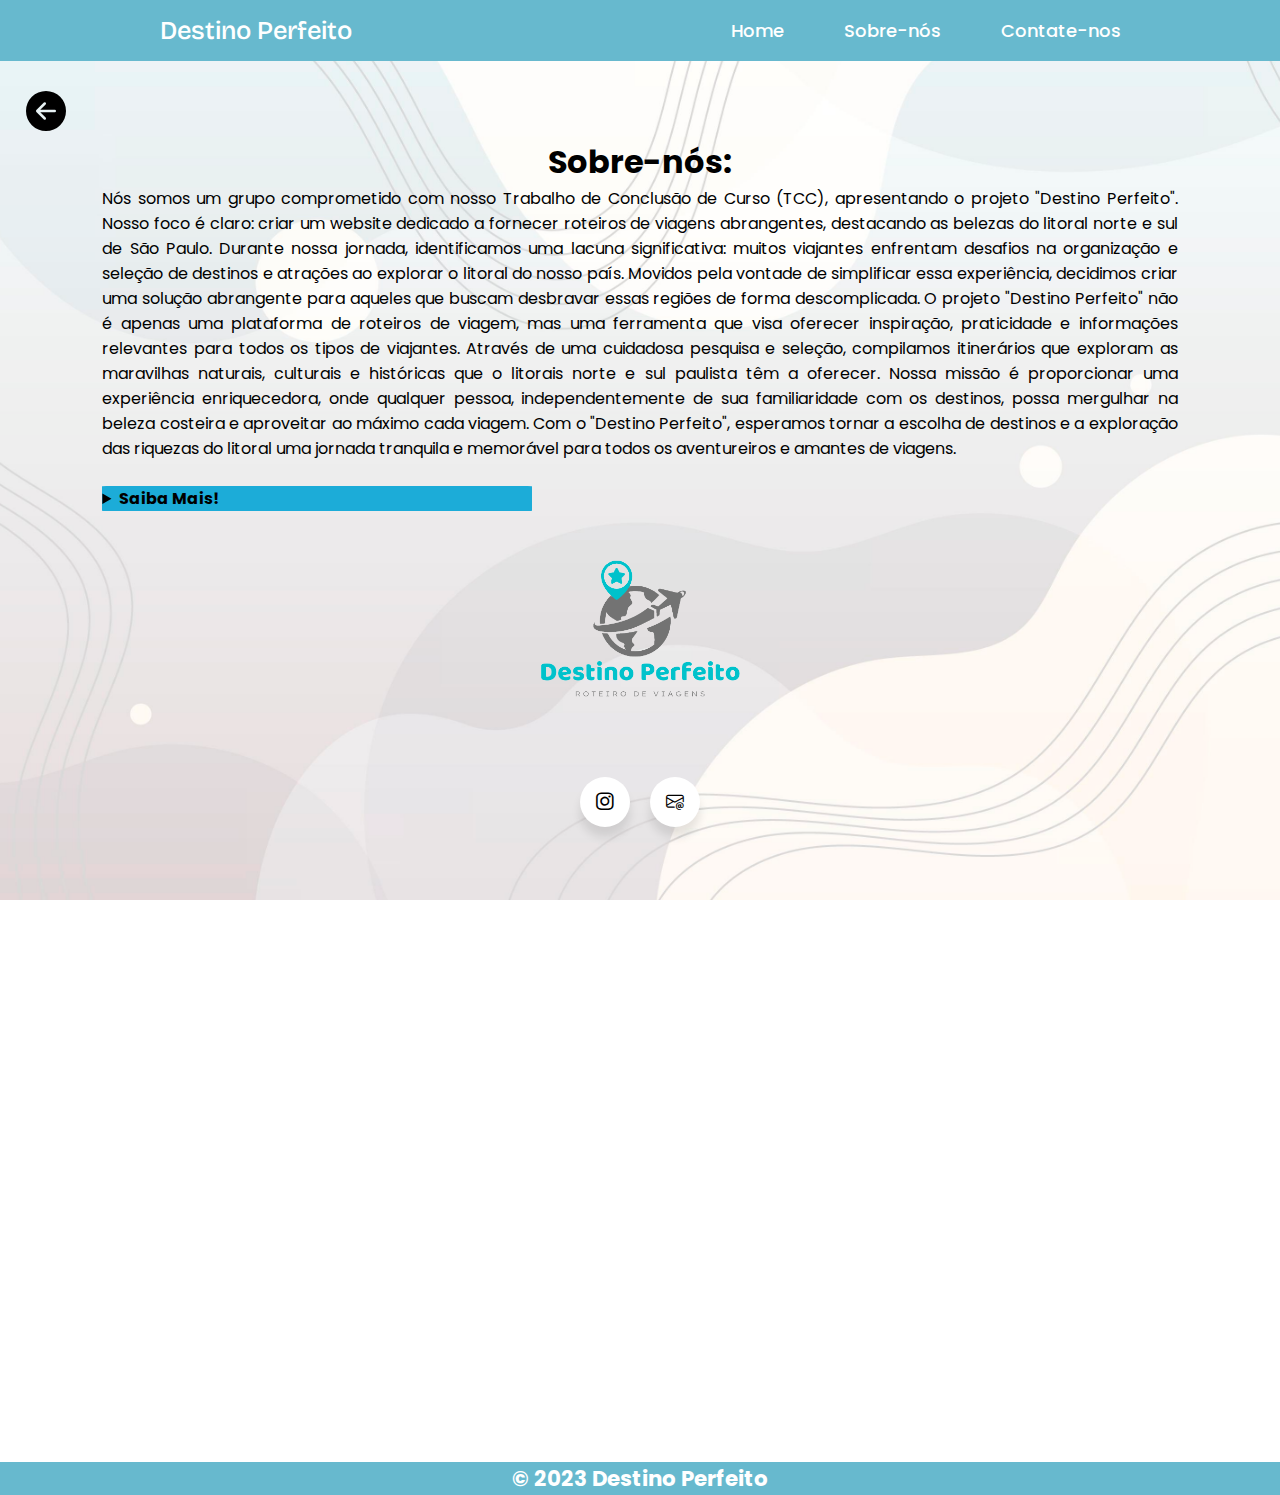
<file: about.html>
<!DOCTYPE html>
<html lang="pt-br">
<head>
    <link rel="preconnect" href="https://fonts.googleapis.com">
    <link rel="preconnect" href="https://fonts.gstatic.com" crossorigin>
    <link rel="preconnect" href="https://fonts.googleapis.com">
    <link rel="preconnect" href="https://fonts.gstatic.com" crossorigin>
    <link href="https://fonts.googleapis.com/css2?family=Bricolage+Grotesque:opsz,wght@12..96,200;12..96,300;12..96,400;12..96,500;12..96,600;12..96,700;12..96,800&display=swap" rel="stylesheet">
    <meta http-equiv="X-UA-Compatible" content="IE=edge">
    <meta name="viewport" content="width=device-width, initial-scale=1.0">
    <link rel="stylesheet" href="./css/about.css">
    <script src="./js/index.js" defer></script>
    <link rel="icon" type="image/x-icon" href="./images/favicon.ico">
    <title>Sobre-nós</title>
    <link rel="stylesheet" href="https://cdnjs.cloudflare.com/ajax/libs/font-awesome/6.0.0-beta3/css/all.min.css">
    <link rel="stylesheet" href="https://cdn.jsdelivr.net/npm/bootstrap-icons@1.10.5/font/bootstrap-icons.css">
</head>
<body>
    <header class="header">

        <nav class="navbar container">

            <a href="./index.html" class="title">Destino Perfeito</a>

            <input type="checkbox" id="toggler">
            <label for="toggler">
                <i class="ri-menu-line"></i>
            </label>
            <div class="menu">
                <ul class="list">
                    <li><a href="./index.html" class="lin">Home</a></li>
                    <li><a href="./about.html" class="lin">Sobre-nós</a></li>
                    <li><a href="./contact.html" class="lin">Contate-nos</a></li>
                </ul>

            </div>

        </nav>

    </header>
    <br>
    <a href="./index.html" title="Voltar" class="seta">
        <svg xmlns="http://www.w3.org/2000/svg" width="40" height="40" fill="currentColor" class="bi bi-arrow-left-circle-fill" id="seta" viewBox="0 0 16 16">
            <path d="M8 0a8 8 0 1 0 0 16A8 8 0 0 0 8 0zm3.5 7.5a.5.5 0 0 1 0 1H5.707l2.147 2.146a.5.5 0 0 1-.708.708l-3-3a.5.5 0 0 1 0-.708l3-3a.5.5 0 1 1 .708.708L5.707 7.5H11.5z"/>
        </svg>
    </a>

    <h1>Sobre-nós:</h1>
    
    <div class="branco">
        <p id="texto">
            Nós somos um grupo comprometido com nosso Trabalho de Conclusão de Curso (TCC), apresentando
            o projeto "Destino Perfeito". Nosso foco é claro: criar um website dedicado a fornecer roteiros
            de viagens abrangentes, destacando as belezas do litoral norte e sul de São Paulo.
            Durante nossa jornada, identificamos uma lacuna significativa: muitos viajantes enfrentam desafios
            na organização e seleção de destinos e atrações ao explorar o litoral do nosso país. Movidos pela
            vontade de simplificar essa experiência, decidimos criar uma solução abrangente para aqueles que buscam
            desbravar essas regiões de forma descomplicada. 
            O projeto "Destino Perfeito" não é apenas uma plataforma de roteiros de viagem, mas uma ferramenta que visa
            oferecer inspiração, praticidade e informações relevantes para todos os tipos de viajantes. Através de 
            uma cuidadosa pesquisa e seleção, compilamos itinerários que exploram as maravilhas naturais, culturais e 
            históricas que o litorais norte e sul paulista têm a oferecer.
            Nossa missão é proporcionar uma experiência enriquecedora, onde qualquer pessoa, independentemente
            de sua familiaridade com os destinos, possa mergulhar na beleza costeira e aproveitar ao máximo cada viagem. 
            Com o "Destino Perfeito", esperamos tornar a escolha de destinos e a exploração das riquezas do litoral uma
            jornada tranquila e memorável para todos os aventureiros e amantes de viagens.

            <br>
            <br>

            <details>
                <summarY><strong>Saiba Mais!</strong></summarY>

                <br>

                <p>-<em class="sublihado"> Integrantes do grupo de TCC:</em>  Carlos José R. Rodrigues, Douglas T. Lima, Guilherme C. Ribeiro,
                    Guilherme A. de Araújo e Leonardo P. de Oliveira.
                </p>

                <br>

                <p>-<em class="sublihado"> Orientadores:</em>  3° Módulo: Carlos Ronny de Sousa, Eder F. Saraiva Chimenes e 2° Módulo: Áquila P. A. Santos.</p>
            </details>

        </p>
    </div>

    <img src="./images/logosemfundo.png" class="logo">

    <ul class="wrapper">
        <a href="https://instagram.com/destinoperfeito1?igshid=MzRlODBiNWFlZA==">
            <li class="icon instagram">
                <span class="tooltip">Instagram</span>
                <span><i class="bi bi-instagram"></i></span>
            </li>
        </a>
        <a href="mailto:destino.perfeito@outlook.com">
            <li class="icon email">
                <span class="tooltip">E-mail</span>
                <span><i class="bi bi-envelope-at"></i></span>
            </li>
        </a>
    </ul>

    <br>
    <br>
    <br>
    
    <div class="maps">
        <iframe src="https://www.google.com/maps/embed?pb=!1m18!1m12!1m3!1d4345.486319886275!2d-46.4653863267195!3d-
        23.67224321296772!2m3!1f0!2f0!3f0!3m2!1i1024!2i768!4f13.1!3m3!1m2!1s0x94ce6ec94dd368cd%3A0x37003ca4a72ae4c1!
        2sEtec%20de%20Mau%C3%A1!5e0!3m2!1spt-BR!2sbr!4v1694219977926!5m2!1spt-BR!2sbr" width="650" height="500" 
        style="border:0;" allowfullscreen="" loading="lazy" referrerpolicy="no-referrer-when-downgrade"></iframe>
    </div>

    <br>
    <br>

    <footer class="final">
        <h6>&copy; 2023 Destino Perfeito</h6>
    </footer>

</body>
</html>
</file>
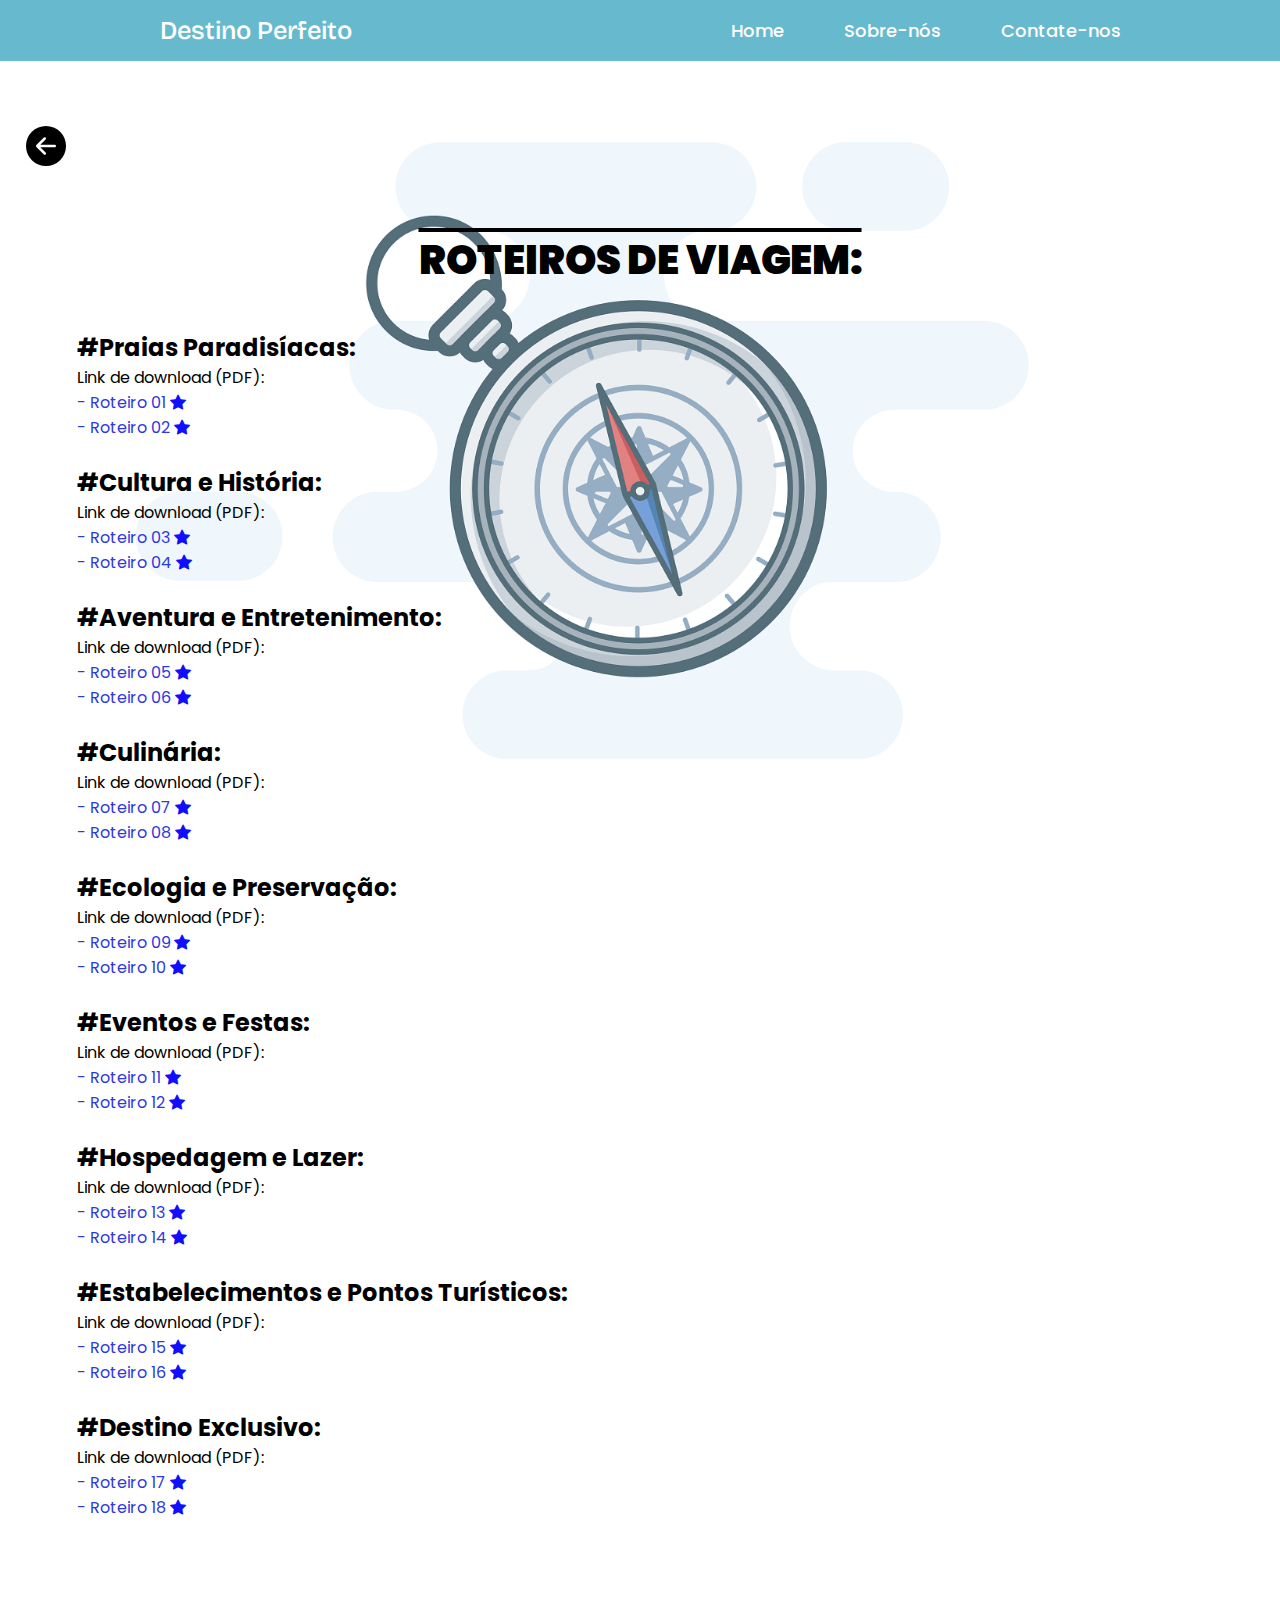
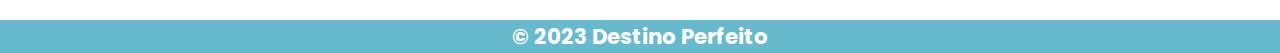
<file: praias.html>
<!DOCTYPE html>
<html lang="pt-br">
<head>
    <meta charset="UTF-8">
    <meta name="viewport" content="width=device-width, initial-scale=1.0">
    <title>Roteiros de Viagem</title>
    <link rel="stylesheet" href="./css/script.css">
    <link rel="icon" type="image/x-icon" href="./images/favicon.ico">
    <link href="https://fonts.googleapis.com/css2?family=Bricolage+Grotesque:opsz,wght@12..96,200;12..96,300;12..96,400;12..96,500;12..96,600;12..96,700;12..96,800&display=swap" rel="stylesheet">
    <link rel="stylesheet" href="https://cdn.jsdelivr.net/npm/bootstrap-icons@1.10.5/font/bootstrap-icons.css">
</head>
<body>

    <header class="header">

        <nav class="navbar container">

            <a href="./index.html" class="title">Destino Perfeito</a>

            <input type="checkbox" id="toggler">
            <label for="toggler">
                <i class="ri-menu-line"></i>
            </label>
            <div class="menu">
                <ul class="list">
                    <li><a href="./index.html" class="lin">Home</a></li>
                    <li><a href="./about.html" class="lin">Sobre-nós</a></li>
                    <li><a href="./contact.html" class="lin">Contate-nos</a></li>
                </ul>

            </div>

        </nav>

    </header>

    <a href="./index.html" title="Voltar">
        <svg xmlns="http://www.w3.org/2000/svg" width="40" height="40" fill="currentColor" class="bi bi-arrow-left-circle-fill" id="seta" viewBox="0 0 16 16">
            <path d="M8 0a8 8 0 1 0 0 16A8 8 0 0 0 8 0zm3.5 7.5a.5.5 0 0 1 0 1H5.707l2.147 2.146a.5.5 0 0 1-.708.708l-3-3a.5.5 0 0 1 0-.708l3-3a.5.5 0 1 1 .708.708L5.707 7.5H11.5z"/>
        </svg>
    </a>
    <br>
    <br>
    <br>
    <br>
    <br>
    <br>
    <h1 id="roteiros">Roteiros de Viagem:</h1>

    <br>
    <br>

    <h2>#Praias Paradisíacas:</h2>
        <p>Link de download (PDF):
            <br>
            <a href="./roteiros de viagem/Roteiro de Viagem - Praias Paradisíacas.pdf">- Roteiro 01</a>&nbsp;<i class="bi bi-star-fill" id="button01" onclick="toggleButtonColor('button01')"></i>
            <br>
            <a href="./roteiros de viagem/Roteiro de Viagem 02 - Praias Paradisíacas.pdf">- Roteiro 02</a>&nbsp;<i class="bi bi-star-fill" id="button02" onclick="toggleButtonColor('button02')"></i>
        </p>

        <br>

        <h2>#Cultura e História:</h2>
        <p>Link de download (PDF):
            <br>
            <a href="./roteiros de viagem/Roteiro de Viagem 03 - Cultura e História - 7 dias.pdf">- Roteiro 03</a>&nbsp;<i class="bi bi-star-fill" id="button03" onclick="toggleButtonColor('button03')"></i>
            <br>
            <a href="./roteiros de viagem/Roteiro de Viagem 04 - Cultura e História - 14 dias.pdf">- Roteiro 04</a>&nbsp;<i class="bi bi-star-fill" id="button04" onclick="toggleButtonColor('button04')"></i>
        </p>

        <br>

        <h2>#Aventura e Entretenimento:</h2>
        <p>Link de download (PDF):
            <br>
            <a href="./roteiros de viagem/Roteiro de Viagem 05 - Aventura e Entretenimento - 7 dias.pdf">- Roteiro 05</a>&nbsp;<i class="bi bi-star-fill" id="button05" onclick="toggleButtonColor('button05')"></i>
            <br>
            <a href="./roteiros de viagem/Roteiro de Viagem 06 - Aventura e Entretenimento - 14 dias.pdf">- Roteiro 06</a>&nbsp;<i class="bi bi-star-fill" id="button06" onclick="toggleButtonColor('button06')"></i>
        </p>

        <br>

        <h2>#Culinária:</h2>
        <p>Link de download (PDF):
            <br>
            <a href="./roteiros de viagem/Roteiro de Viagem 07 - Alimentação - 7  dias.pdf">- Roteiro 07</a>&nbsp;<i class="bi bi-star-fill" id="button07" onclick="toggleButtonColor('button07')"></i>
            <br>
            <a href="./roteiros de viagem/Roteiro de Viagem 08 - Alimentação - 14 dias.pdf">- Roteiro 08</a>&nbsp;<i class="bi bi-star-fill" id="button08" onclick="toggleButtonColor('button08')"></i>
        </p>

        <br>

        <h2>#Ecologia e Preservação:</h2>
        <p>Link de download (PDF):
            <br>
            <a href="./roteiros de viagem/Roteiro de Viagem 09 - Ecologia e Preservação - 7 dias.pdf">- Roteiro 09</a>&nbsp;<i class="bi bi-star-fill" id="button09" onclick="toggleButtonColor('button09')"></i>
            <br>
            <a href="./roteiros de viagem/Roteiro de Viagem 10 - Ecologia e Preservação - 14 dias.pdf">- Roteiro 10</a>&nbsp;<i class="bi bi-star-fill" id="button10" onclick="toggleButtonColor('button10')"></i>
        </p>

        <br>

        <h2>#Eventos e Festas:</h2>
        <p>Link de download (PDF):
            <br>
            <a href="./roteiros de viagem/Roteiro de Viagem 11 - Eventos e Festas - 7 dias.pdf">- Roteiro 11</a>&nbsp;<i class="bi bi-star-fill" id="button11" onclick="toggleButtonColor('button11')"></i>
            <br>
            <a href="./roteiros de viagem/Roteiro de Viagem 12 - Eventos e Festas - 14 dias.pdf">- Roteiro 12</a>&nbsp;<i class="bi bi-star-fill" id="button12" onclick="toggleButtonColor('button12')"></i>
        </p>

        <br>

        <h2>#Hospedagem e Lazer:</h2>
        <p>Link de download (PDF):
            <br>
            <a href="./roteiros de viagem/Roteiro de Viagem 13 - Hospedagem e Lazer - 7 dias.pdf">- Roteiro 13</a>&nbsp;<i class="bi bi-star-fill" id="button13" onclick="toggleButtonColor('button13')"></i>
            <br>
            <a href="./roteiros de viagem/Roteiro de Viagem 14 - Hospedagem e Lazer - 14 dias.pdf">- Roteiro 14</a>&nbsp;<i class="bi bi-star-fill" id="button14" onclick="toggleButtonColor('button14')"></i>
        </p>

        <br>

        <h2 id="ultimo">#Estabelecimentos e Pontos Turísticos:</h2>
        <p>Link de download (PDF):
            <br>
            <a href="./roteiros de viagem/Roteiro de Viagem 15 - Estabelecimentos e Pontos Turísticos  - 7 dias.pdf">- Roteiro 15</a>&nbsp;<i class="bi bi-star-fill" id="button15" onclick="toggleButtonColor('button15')"></i>
            <br>
            <a href="./roteiros de viagem/Roteiro de Viagem 16 - Estabelecimentos e Pontos Turísticos - 14 dias.pdf">- Roteiro 16</a>&nbsp;<i class="bi bi-star-fill" id="button16" onclick="toggleButtonColor('button16')"></i>
        </p>
        
        <br>

        <h2>#Destino Exclusivo:</h2>
        <p>Link de download (PDF):
            <br>
            <a href="./roteiros de viagem/ROTEIRO DE VIAGEM ESPECIAL 01 - POWERPOINT PDF.pdf">- Roteiro 17</a>&nbsp;<i class="bi bi-star-fill" id="button17" onclick="toggleButtonColor('button17')"></i>
            <br>
            <a href="./roteiros de viagem/ROTEIRO DE VIAGEM ESPECIAL 02 - POWERPOINT PDF.pdf">- Roteiro 18</a>&nbsp;<i class="bi bi-star-fill" id="button18" onclick="toggleButtonColor('button18')"></i>
        </p>

        <script>
            // Função genérica para lidar com a lógica do botão
            function toggleButtonColor(buttonId) {
                var button = document.getElementById(buttonId);
                var currentColor = button.style.color || 'blue';
                var newColor = (currentColor === 'blue') ? 'orange' : 'blue';
                button.style.color = newColor;
                document.cookie = buttonId + '=' + newColor + '; expires=Fri, 31 Dec 9999 23:59:59 GMT';
            }
    
            // Função para obter o valor de um cookie pelo nome
            function getCookie(cookieName) {
                var name = cookieName + '=';
                var decodedCookie = decodeURIComponent(document.cookie);
                var cookieArray = decodedCookie.split(';');
                for (var i = 0; i < cookieArray.length; i++) {
                    var cookie = cookieArray[i];
                    while (cookie.charAt(0) === ' ') {
                        cookie = cookie.substring(1);
                    }
                    if (cookie.indexOf(name) === 0) {
                        return cookie.substring(name.length, cookie.length);
                    }
                }
                return null;
            }
    
            // Função para aplicar a cor do cookie ao carregar a página
            function applyColorFromCookie(buttonId) {
                var colorFromCookie = getCookie(buttonId);
                if (colorFromCookie) {
                    document.getElementById(buttonId).style.color = colorFromCookie;
                }
            }
    
            // Chame a função para cada botão, ajustando os IDs
            applyColorFromCookie('button01');
            applyColorFromCookie('button02');
            applyColorFromCookie('button03');
            applyColorFromCookie('button04');
            applyColorFromCookie('button05');
            applyColorFromCookie('button06');
            applyColorFromCookie('button07');
            applyColorFromCookie('button08');
            applyColorFromCookie('button09');
            applyColorFromCookie('button10');
            applyColorFromCookie('button11');
            applyColorFromCookie('button12');
            applyColorFromCookie('button13');
            applyColorFromCookie('button14');
            applyColorFromCookie('button15');
            applyColorFromCookie('button16');
            applyColorFromCookie('button17');
            applyColorFromCookie('button18');
            // Adicione chamadas para os outros botões da mesma forma
        </script>




        






        <footer class="final">
            <h6>&copy; 2023 Destino Perfeito</h6>
        </footer>

</body>
</html>
</file>
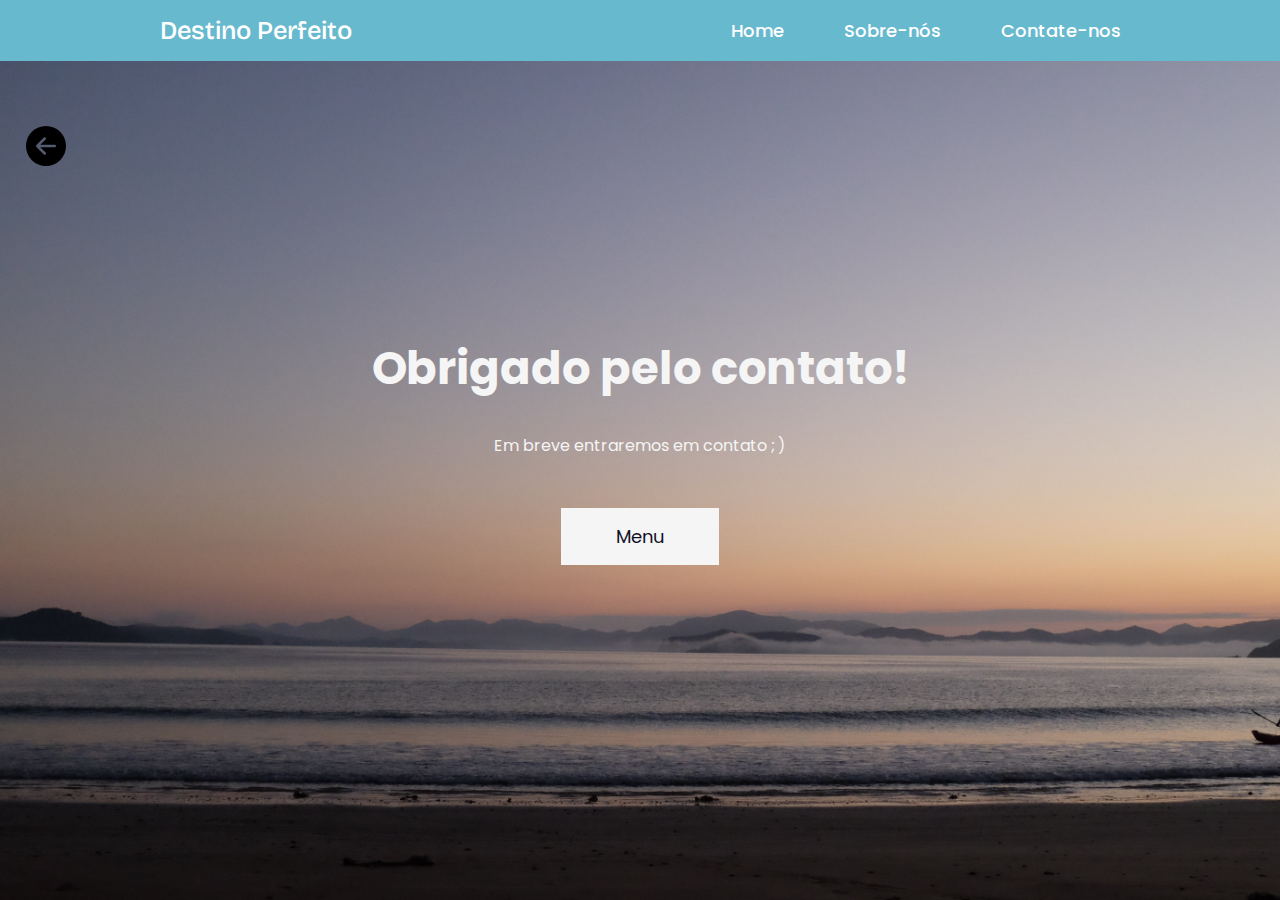
<file: thanks.html>
<!DOCTYPE html>
<html lang="pt-br">
<head>
    <meta charset="UTF-8">
    <meta http-equiv="X-UA-Compatible" content="IE=edge">
    <meta name="viewport" content="width=device-width, initial-scale=1.0">
    <link rel="stylesheet" href="../css/contact.css">
    <link href="https://fonts.googleapis.com/css2?family=Bricolage+Grotesque:opsz,wght@12..96,200;12..96,300;12..96,400;12..96,500;12..96,600;12..96,700;12..96,800&display=swap" rel="stylesheet">
    <link rel="icon" type="image/x-icon" href="../images/favicon.ico">
    <link rel="stylesheet" href="https://cdn.jsdelivr.net/npm/bootstrap-icons@1.10.5/font/bootstrap-icons.css">
    <title>Obrigado</title>
</head>
<body class="main">

    <header class="header">

        <nav class="navbar container1">

            <a href="./index.html" class="title" id="tnav">Destino Perfeito</a>

            <input type="checkbox" id="toggler">
            <label for="toggler">
                <i class="ri-menu-line"></i>
            </label>
            <div class="menu">
                <ul class="list">
                    <li><a href="./index.html" class="lin">Home</a></li>
                    <li><a href="./about.html" class="lin">Sobre-nós</a></li>
                    <li><a href="./contact.html" class="lin">Contate-nos</a></li>
                </ul>

            </div>

        </nav>

    </header>

    <a href="./contact.html" title="Voltar">
        <svg xmlns="http://www.w3.org/2000/svg" width="40" height="40" fill="currentColor" class="bi bi-arrow-left-circle-fill" id="seta" viewBox="0 0 16 16">
            <path d="M8 0a8 8 0 1 0 0 16A8 8 0 0 0 8 0zm3.5 7.5a.5.5 0 0 1 0 1H5.707l2.147 2.146a.5.5 0 0 1-.708.708l-3-3a.5.5 0 0 1 0-.708l3-3a.5.5 0 1 1 .708.708L5.707 7.5H11.5z"/>
        </svg>
    </a>

    <h1 class="text" id="obrigado">Obrigado pelo contato!</h1>
    <p class="paragrafo">Em breve entraremos em contato ; )</p>
    <a href="./index.html" class="btn" id="botaoth">Menu</a>

</body>
</html>
</file>
<file: css/about.css>
@import url('https://fonts.googleapis.com/css2?family=Poppins:wght@300;400;500;600;700;800;900&display=swap');
@import url('https://fonts.googleapis.com/css2?family=DM+Sans:opsz,wght@9..40,200;9..40,300;9..40,400;9..40,500;9..40,600;9..40,700;9..40,800;9..40,900;9..40,1000&display=swap');

*{
    padding: 0%;
    margin: 0%;
    box-sizing: border-box;
    font-family: 'Poppins', sans-serif;
}

body{
    justify-content: center;
    align-items: center;
    min-height: 100vh;
    background: url('../images/body/4853433.jpg') no-repeat;
    background-size: cover;
    background-position: center;
    background-attachment:fixed;
}
/*----------------------NAVBAR / TÍTULO--------------------------------------*/
.header{
    position: relative;
    top: 0;
    left: 0;
    right: 0;
    border: none;
    width: 100%;
    padding: 20px 100px;
    display: flex;
    justify-content: space-between;
    align-items: center;
    z-index: 100;
}

.container{
    width: 100%;
    position: fixed;
    top: 0;
    left: 0;
    padding: 15px;
}

.navbar{
    display: flex;
    flex-wrap: wrap;
    align-items: center;
    justify-content: space-around;
    padding: 15px;
    background-color: #67b9ce;
}

.navbar .lin {
    position: relative;
    font-size: 1.125rem;
    color: #fff;
    font-weight: 500;
    text-decoration: none;
    margin-left: 2.5rem;
}

.navbar .lin::before {
    content: '';
    position: absolute;
    top: 100%;
    left: 0;
    width: 0;
    height: 2px;
    background: #fff;
    transition: .3s;
}

.navbar .lin:hover::before{
    width: 100%;
}

nav li{
    display: inline;
}
/*------------------------------------------------------------*/
.list {
    list-style: none;
    display: flex;
    gap: 20px;
}

.list *{
    transition: .2s;
}

.list:hover > * {
    opacity: 0.3;
}

.list > * {
    pointer-events: auto;
}

.list:hover > *:hover {
    opacity: 1;
}

#toggler,
.navbar label {
    display: none;
    color: #fff;
}

@media (max-width: 768px) {
    .title{
        font-size: "";
        text-align: center;
        margin-left: 90px;
    }
    .menu {
        display: none;
        width: 100%;
        max-height: 0;
        display: "";
    }
    .list{
        flex-direction: column;
        align-items: center;
        padding: 20px;
    }
    .navbar label {
        display: inline-flex;
        align-items: center;
        cursor: pointer;
        }
    #toggler:checked ~ .menu {
        max-height: 100%;
    }
    .maps{
        width: 400px;
        margin-left: auto;
        margin-right: auto;
        border: 1px solid #67b9ce;
    }
}
/*------------------------------------------------------------*/
/*------------------------------------------------------------*/
/*---------------------------TÍTULO---------------------------*/
.title{
    margin-right: 50px;
    text-decoration: none;
    text-align: left;
    color: #ffffff;
    text-decoration: none;
    font-weight: 525;
    font-size: 160%;
    font-family: 'Bricolage Grotesque';
    transition: 0.3s linear;
}

.title{
    transition: transform 0.3s linear;
}

.title:hover {
    transform: scale(1.2);
    cursor: pointer;
}
/*------------------------------------------*/
h1{
    text-align: center;
    color:#000000;
    font-family: 'Poppins', sans-serif;
}

h2{
    text-align: center;
    color: rgb(0, 0, 0);
    font-family: 'Bricolage Grotesque';
}

#texto{
    text-align: justify;
    text-justify: inter-word;
    max-width: 100%;
    margin-left: 8%;
    margin-right: 8%;
    
}

details{
    text-align: justify;
    text-justify: inter-word;
    max-width: 100%;
    margin-left: 8%;
    margin-right: 8%;
    color: #000000;
}

.sublihado {
    text-decoration: underline;
}

summary{
    background-color: rgb(28, 172, 216);
    width: 40%;
    border-radius: 1%;
}
/*--------------------------------------------*/
@media screen and (max-width: 768px){
    summary{
        width: 100%;
        flex-direction: column;
        border-radius: 0%;
    }
  }

/*-----------------------BOTÕES REDES SOCIAIS----------------------------------*/

.wrapper{
    display: flex;
    justify-content: center;
    align-items: center;
    text-align: center;
    margin: 0 auto;
    list-style: none;
    
}

.wrapper .icon {
    position: relative;
    background: #fff;
    border-radius: 50%;
    padding: 15px;
    margin: 10px;
    width: 50px;
    height: 50px;
    font-size: 1.1rem;
    display:flex;
    justify-content: center;
    align-items: center;
    flex-direction: column;
    box-shadow: 0 10px 10px rgba(0, 0, 0, 0.1);
    cursor: pointer;
    transition: all 0.2s
     cubic-bezier(0.68, -0.55, 0.265, 1.55);
}

.wrapper .tooltip {
    width: 170%;
    position: absolute;
    top: 0;
    font-size: 0.8rem;
    background: #fff;
    color: #000000;
    padding: 5px 8px;
    border-radius: 5px;
    box-shadow: 0 10px 10px  rgba(0, 0, 0, 0.1);
    opacity: 0;
    pointer-events: none;
    transition: all 0.3s cubic-bezier(0.68, -0.55, 0.265, 1.55);
}

.wrapper .tooltip::before {
    position:absolute;
    content: "";
    height: 8px;
    width: 8px;
    background: #fff;
    bottom: -3px;
    left: 50%;
    transform: translate(-50%) rotate(45deg);
    transition: all 0.3s cubic-bezier(0.68, -0.55, 0.265, 1.55);
}

.wrapper .icon:hover .tooltip {
    top: -45px;
    opacity: 1;
    visibility: visible;
    pointer-events: auto;
}

.wrapper .icon:hover span,
.wrapper .icon:hover .tooltip {
    text-shadow: 0px -1px 0px rgba(0, 0 , 0, 0.1);
}

.icon:hover i {
    color: rgb(255, 255, 255);
  }

  .icon.instagram:hover {
    background: linear-gradient(#405de6, #5851db, #833ab4, #c13584, #e1306c, #fd1d1d);
  }

  .icon.email:hover {
    background: rgb(204, 52, 52);
  }

  .wrapper a{
    color: #000000;
  }

  .maps{
    display: flex;
    justify-content: center;
    align-items: center;
    text-align: center;
    background-size: cover;
  }

  .logo{
    width: 20%;
    display: flex;
    justify-content: space-around;
    margin: 0 auto;
 }
/*------------------------------------------------*/
 @media screen and (max-width: 768px){
    .logo{
        width: 50%;
        flex-direction: column;
        border-radius: 0%;
    }
  }
/*------------------------------------------------*/
  footer{
    background-color: #67b9ce;
    text-align: center;
    color: #fff;
    font-size: 200%;
    position: relative;
    bottom: 0px;
    width: 100%;
}

#seta{
    font-size: 24px;
    margin-left: 2%;
    margin-top: 2%;
    cursor: pointer;
    transition: 0.3s linear;
    color: #000000;
}

#seta{
    transition: transform 0.3s ease;
}

#seta:hover{
    color: #67b9ce;
    transform: scale(1.2);
}
</file>
<file: css/script.css>
@import url('https://fonts.googleapis.com/css2?family=Poppins:wght@300;400;500;600;700;800;900&display=swap');
@import url('https://fonts.googleapis.com/css2?family=DM+Sans:opsz,wght@9..40,200;9..40,300;9..40,400;9..40,500;9..40,600;9..40,700;9..40,800;9..40,900;9..40,1000&display=swap');

*{
    padding: 0%;
    margin: 0%;
    box-sizing: border-box;
    font-family: 'Poppins', sans-serif;
}

body{
    justify-content: center;
    align-items: center;
    min-height: 100vh;
    background: url('../images/body/Roteiros1.png') no-repeat;
    background-size: cover;
    background-position: center;
    background-attachment:fixed; 
    margin: 0%;
    padding: 0%;
    
}

/*----------------------NAVBAR / TÍTULO--------------------------------------*/
.header{
    position: absolute;
    top: 0;
    left: 0;
    right: 0;
    border: none;
    width: 100%;
    padding: 20px 100px;
    display: flex;
    justify-content: space-between;
    align-items: center;
    z-index: 100;
}

.container{
    width: 100%;
    position: fixed;
    top: 0;
    left: 0;
    padding: 15px;
}

.navbar{
    display: flex;
    flex-wrap: wrap;
    align-items: center;
    justify-content: space-around;
    padding: 15px;
    background-color: #67b9ce;
}

.navbar .lin {
    position: relative;
    font-size: 1.125rem;
    color: #fff;
    font-weight: 500;
    text-decoration: none;
    margin-left: 2.5rem;
}

.navbar .lin::before {
    content: '';
    position: absolute;
    top: 100%;
    left: 0;
    width: 0;
    height: 2px;
    background: #fff;
    transition: .3s;
}

.navbar .lin:hover::before{
    width: 100%;
}

nav li{
    display: inline;
}
/*------------------------------------------------------------*/
.list {
    list-style: none;
    display: flex;
    gap: 20px;
}

.list *{
    transition: .2s;
}

.list:hover > * {
    opacity: 0.3;
}

.list > * {
    pointer-events: auto;
}

.list:hover > *:hover {
    opacity: 1;
}

#toggler,
.navbar label {
    display: none;
    color: #fff;
}

@media (max-width: 768px) {
    .title{
        font-size: "";
        margin-left: 90px;
    }
    .menu {
        display: none;
        width: 100%;
        max-height: 0;
        display: "";
    }
    .list{
        flex-direction: column;
        align-items: center;
        padding: 20px;
    }
    .navbar label {
        display: inline-flex;
        align-items: center;
        cursor: pointer;
        }
    #toggler:checked ~ .menu {
        max-height: 100%;
    }
    #roteiros{
        text-decoration: underline;
    }
    
    #ultimo{
        margin-right: 10%;  
    }
    body{
        background:url('../images/body/Roteiros2.png') no-repeat; 
        background-size: cover;
        background-position: center;
        background-attachment:fixed; 
        margin: 0%;
        padding: 0%;
    }
}
/*------------------------------------------------------------*/
/*------------------------------------------------------------*/
/*---------------------------TÍTULO---------------------------*/
.title{
    margin-right: 50px;
    text-decoration: none;
    text-align: left;
    color: #ffffff;
    text-decoration: none;
    font-weight: 525;
    font-size: 160%;
    font-family: 'Bricolage Grotesque';
    transition: 0.3s linear;
}

.title{
    transition: transform 0.3s linear;
}

.title:hover {
    transform: scale(1.2);
    cursor: pointer;
}
/*------------------------------------------*/

h1{
    text-align: center;
    color: #000000;
    font-weight: 900;
    font-size: 40px;
    text-transform:uppercase;
    text-decoration:overline;
    line-height: 1;
}

h2{
    text-align: justify;
    margin-left: 6%;
    color: #000000;
}
/*------------------------------------------------*/
#seta{
    cursor: pointer;
    transition: 0.3s linear;
    color: #000000;
    font-size: 24px;
    position: absolute;
    top: 14%;
    left: 2%;
    }

#seta{
    transition: transform 0.3s ease;
}

#seta:hover{
    color: #67b9ce;
    transform: scale(1.2);
}

footer{
    background-color: #67b9ce;
    text-align: center;
    color: #fff;
    font-size: 200%;
    position: relative;
    bottom: -100px;
    width: 100%;
}


p{
    margin-left: 6%;
}

a{
    text-decoration: none;
    color: #2c38e2;
}

/*------------------------------------------------------------*/

.bi-star-fill{
    cursor: pointer;
    color: #110dfd;
    }

#roteiros{
    margin-top: 90px;
}
</file>
<file: css/contact.css>
@import url('https://fonts.googleapis.com/css2?family=Poppins:wght@300;400;500;600;700;800;900&display=swap');
@import url('https://fonts.googleapis.com/css2?family=DM+Sans:opsz,wght@9..40,200;9..40,300;9..40,400;9..40,500;9..40,600;9..40,700;9..40,800;9..40,900;9..40,1000&display=swap');

*{
    margin: 0;
    padding: 0;
    box-sizing: border-box;
    font-family: 'Poppins', sans-serif;
}

body{
    display: flex;
    align-items: center;
    justify-content: center;
    min-height: 100vh;
    background: url(../images/body/paisagem-de-praia-tropical-com-parasailing-no-fundo.jpg);
    background-size: cover;
    background-position: center;
    background-repeat: no-repeat;
    background-attachment: fixed;
}
/*----------------------NAVBAR / TÍTULO--------------------------------------*/
.header{
    position: absolute;
    top: 0;
    left: 0;
    right: 0;
    border: none;
    width: 100%;
    padding: 20px 100px;
    display: flex;
    justify-content: space-between;
    align-items: center;
    z-index: 100;
    
}

.container1{
    width: 100%;
    position: fixed;
    top: 0;
    left: 0;
    padding: 15px;
}

.navbar{
    display: flex;
    flex-wrap: wrap;
    align-items: center;
    justify-content: space-around;
    padding: 15px;
    background-color: #67b9ce;
}

.navbar .lin {
    position: relative;
    font-size: 1.125rem;
    color: #fff;
    font-weight: 500;
    text-decoration: none;
    margin-left: 2.5rem;
}

.navbar .lin::before {
    content: '';
    position: absolute;
    top: 100%;
    left: 0;
    width: 0;
    height: 2px;
    background: #fff;
    transition: .3s;
}

.navbar .lin:hover::before{
    width: 100%;
}

nav li{
    display: inline;
}
/*------------------------------------------------------------*/
.list {
    list-style: none;
    display: flex;
    gap: 20px;
}

.list *{
    transition: .2s;
}

.list:hover > * {
    opacity: 0.3;
}

.list > * {
    pointer-events: auto;
}

.list:hover > *:hover {
    opacity: 1;
}

#toggler,
.navbar label {
    display: none;
    color: #fff;
}

@media (max-width: 768px) {
    #tnav{
        font-size: "";
        text-align: center;
        margin-left: 90px;
    }
    .menu {
        display: none;
        width: 100%;
        max-height: 0;
        display: "";
    }
    .list{
        flex-direction: column;
        align-items: center;
        padding: 20px;
    }
    .navbar label {
        display: inline-flex;
        align-items: center;
        cursor: pointer;
        }
    #toggler:checked ~ .menu {
        max-height: 100%;
    }
    #obrigado{
        font-size: 30px;
        text-align: center;
        align-items: center;
        justify-content: center;
        margin-left: auto;
        margin-right: auto;
    }
    #formulario{
        margin-top: 80px;
        width: 460px;
    }
    .paragrafo{
        font-size: 15px;
        text-align: center;    
    }
    #botaoth{
        font-size: 10px;
        align-items: center;
    }
}
/*------------------------------------------------------------*/
/*------------------------------------------------------------*/
/*---------------------------TÍTULO---------------------------*/
.title{
    margin-right: 50px;
    text-decoration: none;
    text-align: left;
    color: #ffffff;
    text-decoration: none;
    font-weight: 525;
    font-size: 160%;
    font-family: 'Bricolage Grotesque';
    transition: 0.3s linear;
}

.title{
    transition: transform 0.3s linear;
}

.title:hover {
    transform: scale(1.2);
    cursor: pointer;
}
/*------------------------------------------*/

section{
    height: 700px;
    width: 100%;
    margin-bottom: -299px;
    border-radius: 6px;
    display: flex;
    align-items: center;
    justify-content: center;
    flex-direction: column;
    padding: 10px 45px;
    background: #1d1d2e;
    width: 500px;
    box-shadow: rgba(0, 0, 0, 0.4) 0px 2px 4px, rgba(0, 0, 0, 0.3) 0px 7px 13px -3px, rgba(0, 0, 0, 0.2) 0px -3px 0px inset;
}
section h2{
    color: #f5f5f5;
    font-size: 4rem;
    font-weight: 900;
    margin: 2rem;
    text-transform:capitalize;
}
section form{
    display: flex;
    flex-direction: column;
    width: 100%;
}
form label{
    color: #f5f5f5;
    font-size: 17px;
    margin-bottom: 4px;
}
form input{
    padding: 15px;
    outline: none;
    border: 0;
    margin-bottom: 20px;
    font-size: 15px;
    transition: all 0.5s;
}
form input:focus{
    border-radius: 16px;
}
form textarea{
    padding: 10px;
    outline: none;
    border: 0;
    font-size: 15px;
    margin-bottom: 30px;
    transition: all 0.5s;
}
form textarea:focus{
    border-radius: 16px;
}
form button{
    padding: 15px;
    cursor: pointer;
    font-size: 16px;
    background: transparent;
    border: 2px solid #f5f5f5;
    color: #f5f5f5;
    transition: all 1s;
    margin-bottom: 20px;
}

form button:hover{
    background: #f5f5f5;
    color: #101026;
    border-radius: 16px;
}

footer{
    background-color: #67b9ce;
    text-align: center;
    color: #fff;
    font-size: 200%;
    position: absolute;
    bottom: -300px;
    width: 100%;
}

/*----------------Contact / Thanks -------------------------*/
#seta{
    cursor: pointer;
    transition: 0.3s linear;
    color: #000000;
    font-size: 24px;
    position: absolute;
    top: 14%;
    left: 2%;
    }

#seta{
    transition: transform 0.3s ease;
}

#seta:hover{
    color: #67b9ce;
    transform: scale(1.2);
}
/*------------------------------------------------*/
/*Página do Obrigado*/

.main{
   display: flex;
   align-items: center;
   justify-content: center;
   min-height: 100vh;
   background:url(../images/body/log11.jpg) no-repeat;
   flex-direction: column;
   background-size: cover;
}
.text{
    font-size: 45px;
    color: #f5f5f5;
    margin-bottom: 30px;
}
.paragrafo{
    color: #f5f5f5;
    margin-bottom: 50px;
}
.btn{
    padding: 15px 55px;
    background: #f5f5f5;
    text-decoration: none;
    color: #101026;
    font-size: 18px;
    transition: all 0.5s;
    cursor: pointer;
}
.btn:hover{
    border-radius: 16px;
}

.fonte{
    font-family: sans-serif;
}
</file>
